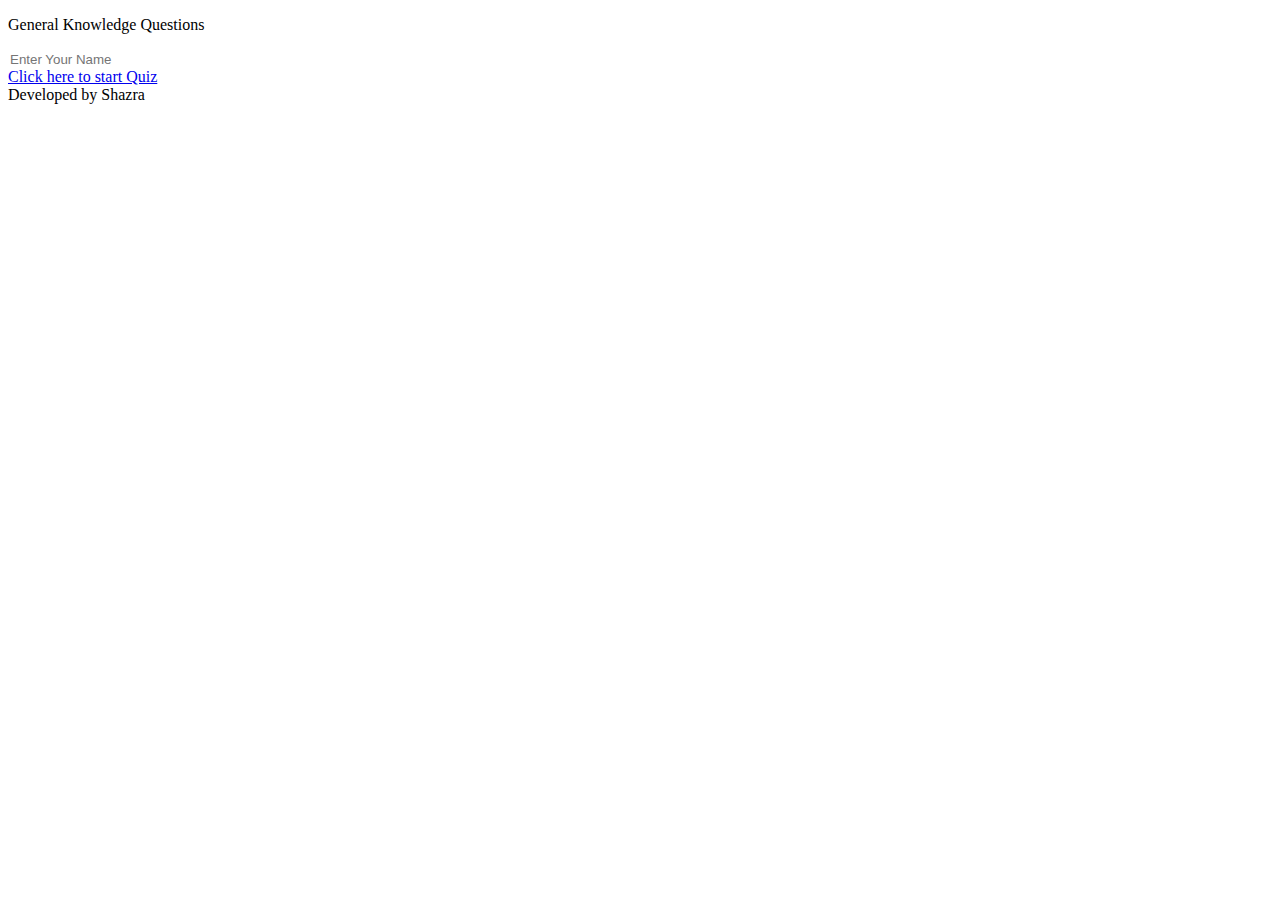
<file: index.html>
<!DOCTYPE html>
<html lang="en">

<head>
    <meta charset="UTF-8">
    <meta http-equiv="X-UA-Compatible" content="IE=edge">
    <meta name="viewport" content="width=device-width, initial-scale=1.0">
    <link href="https://fonts.googleapis.com/css2?family=Manrope:wght@200;300&display=swap" rel="stylesheet">
    <link href="https://cdn.jsdelivr.net/npm/bootstrap@5.0.2/dist/css/bootstrap.min.css" rel="stylesheet"
        integrity="sha384-EVSTQN3/azprG1Anm3QDgpJLIm9Nao0Yz1ztcQTwFspd3yD65VohhpuuCOmLASjC" crossorigin="anonymous">
    <link rel="stylesheet" href="style.css">
    <title>Quiz</title>
</head>



<body>

    <div class="container mt-5">
        <div class="row mt-5">
            <div class="col-2"></div>
            <div class="col-8 fs-1 text-danger fw-bolder"><p>General Knowledge Questions</p></div>
            <div class="col-2"></div>
        </div>        
        <div class="row">
            <div class="col-3"></div>
            <div class="col-6 border-bottom border-danger h3 text-danger mt-5"><input id="name" type="text" placeholder="Enter Your Name"></div>
            <div class="col-3"></div>
        </div>
        <div class="row">
            <div class="col-3"></div>
            <div class="col-6"><a class="btn fs-4 bg-warning mt-3" href="quiz.html">Click here to start Quiz</a></div>
            <div class="col-3"></div>
        </div>
        <div class="row mt-5">
            <div class="col-3"></div>
            <div class="col-6 mt-5 fs-6 border-start border-danger">Developed by Shazra</div>
            <div class="col-3"></div>
        </div>
        
    </div>
    


</body>
<script src="https://cdn.jsdelivr.net/npm/bootstrap@5.0.2/dist/js/bootstrap.bundle.min.js"
    integrity="sha384-MrcW6ZMFYlzcLA8Nl+NtUVF0sA7MsXsP1UyJoMp4YLEuNSfAP+JcXn/tWtIaxVXM"
    crossorigin="anonymous"></script>
<script src="app.js"></script>


</html>
</file>
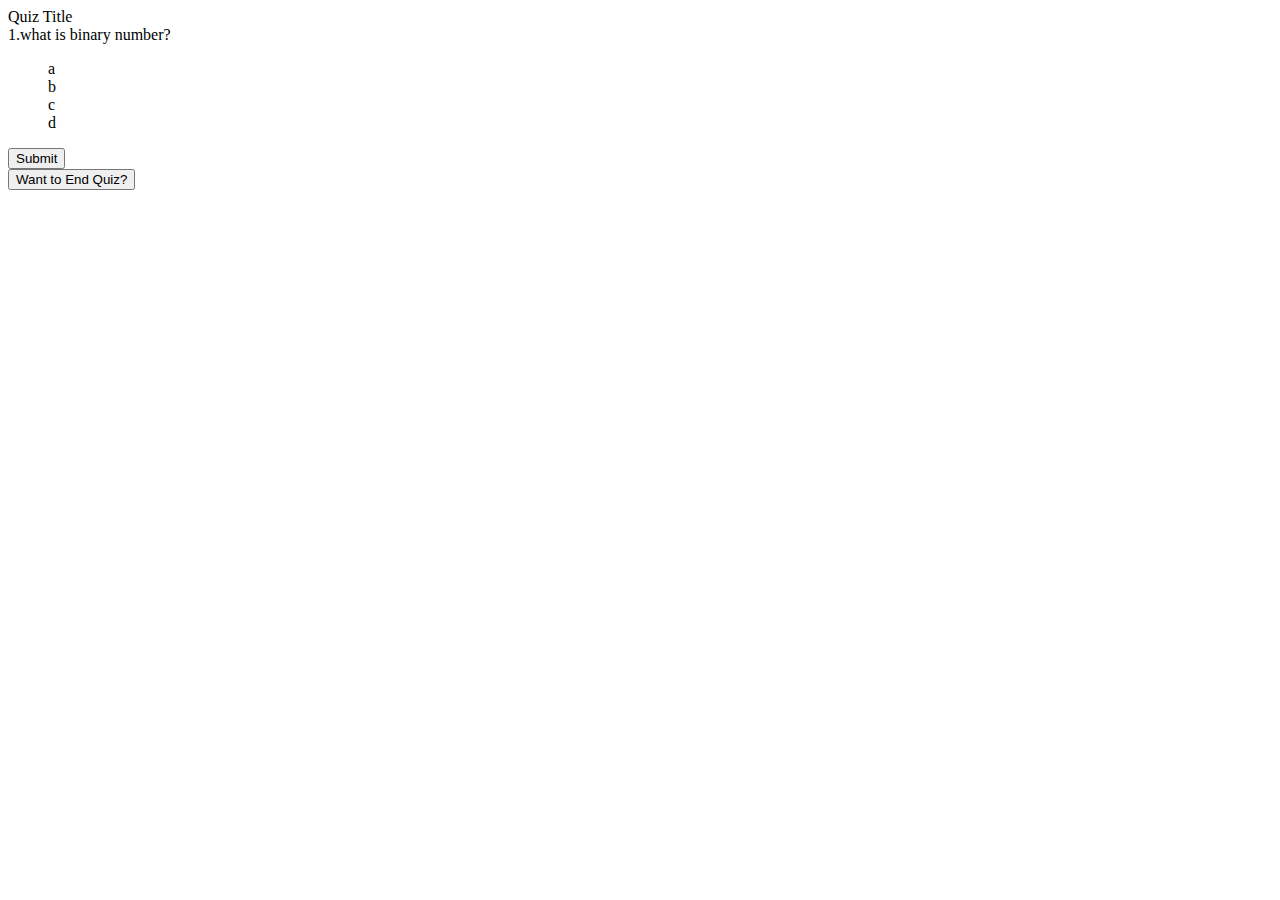
<file: quiz.html>
<!DOCTYPE html>
<html lang="en">

<head>
    <meta charset="UTF-8">
    <meta http-equiv="X-UA-Compatible" content="IE=edge">
    <meta name="viewport" content="width=device-width, initial-scale=1.0">
    <link href="https://fonts.googleapis.com/css2?family=Manrope:wght@200;300&display=swap" rel="stylesheet">
    <link href="https://cdn.jsdelivr.net/npm/bootstrap@5.0.2/dist/css/bootstrap.min.css" rel="stylesheet"
        integrity="sha384-EVSTQN3/azprG1Anm3QDgpJLIm9Nao0Yz1ztcQTwFspd3yD65VohhpuuCOmLASjC" crossorigin="anonymous">
    
    <title>Quiz</title>
</head>
<style>
    .active{
        border-left: 6px solid rgb(100, 100, 254);
    
    }
    
    li{
        list-style: none;
        cursor: pointer;
        
    }
</style>


<body onload="showQuiz(0)">
    <div class="container ">
        <div class="row  h3 border-3 text-danger mt-5 mx-3">Quiz Title</div>
        <div class="container">
            <div id="ques" class="row display-5 border-bottom border-primary p-3">Question</div>
        </div>
        <div class="container">
            <div class="row">
                <ul>
                    <li class="choice display-6 text-primary mt-5 " onclick="activeOption(this)">one</li>
                    <li class="choice display-6 text-primary mt-5 " onclick="activeOption(this)">two</li>
                    <li class="choice display-6 text-primary mt-5 " onclick="activeOption(this)">three</li>
                    <li class="choice display-6 text-primary mt-5 " onclick="activeOption(this)">four</li>
                </ul>

            </div>
        </div>
        <div class="container">
            <div class="row">
                <div class="col-2"><button class="btn display-2 bg-danger text-light " onclick="savebtn()">Submit</button></div>
                <div class="col-6"><button class="btn display-2 bg-danger text-light ">Want to End Quiz?</button></div>
                <div class="col-4"></div>
                
            </div>
        </div>
    </div>


    
</body>
<script src="https://cdn.jsdelivr.net/npm/bootstrap@5.0.2/dist/js/bootstrap.bundle.min.js"
        integrity="sha384-MrcW6ZMFYlzcLA8Nl+NtUVF0sA7MsXsP1UyJoMp4YLEuNSfAP+JcXn/tWtIaxVXM"
        crossorigin="anonymous"></script>
    <script src="app.js"></script>


</html>
</file>
<file: style.css>
body{
    background-image: url(https://thumbs.dreamstime.com/z/vector-seamless-pattern-question-marks-quiz-background-turquoise-161783989.jpg);
    background-repeat: no-repeat;
    
}
input{
    outline: none;
    border: none;
    background-color: transparent !important;
    

}
@media only screen and (max-width:600px) {

}
</file>
